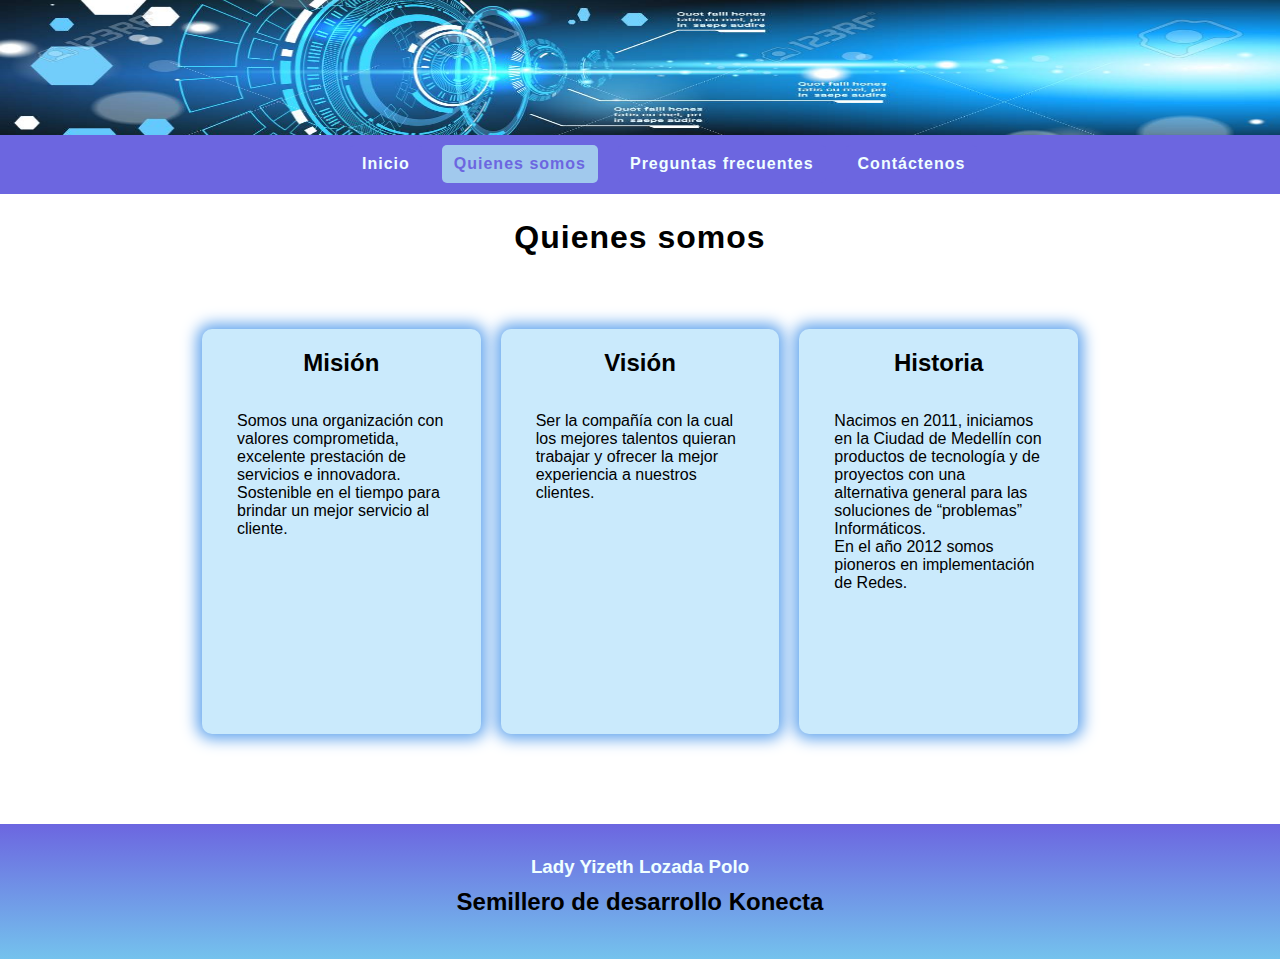
<file: pages/abtUs.html>
<!DOCTYPE html>
<html lang="es">
<head>
    <meta charset="UTF-8">
    <meta http-equiv="X-UA-Compatible" content="IE=edge">
    <meta name="viewport" content="width=device-width, initial-scale=1.0">
    <link rel="stylesheet" href="../css/style.css">
    <link rel="stylesheet" href="../css/styleInit.css">
    <link rel="shorcut icon" type="image/png" href="../image/Icon_Lady_2.jpg">
    <title>Practica html-css</title>
</head>
<body>
    <header>
        <nav class="page-nav">
            <section class="banner">
                <div class="row">
                    <div class="col-100">
                        <img src="../image/banner1.jpg" alt="">
                    </div>
                    <div class="col-100">
                        <img src="../image/banner2.jpg" alt="">
                    </div>
                    <div class="col-100">
                        <img src="../image/banner3.jpg" alt="">
                    </div>
                    <div class="col-100">
                        <img src="../image/banner4.jpg" alt="">
                    </div>
                </div>
            </section>
            
            <fieldset>
                <ul class="menu">
                    <li><a href="../index.html">Inicio</a></li>
                    <li><a href="abtUs.html" class="active">Quienes somos</a></li>
                    <li><a href="question.html">Preguntas frecuentes</a></li>
                    <li><a href="contact.html">Contáctenos</a></li>
                </ul>
            </fieldset>
        </nav>
    </header>
    
    <main>
        <section class="container-abtUs" id="abtUs">
            <h1>Quienes somos</h1>
            <div class="row">
                <div class="mision">
                    <hgroup>
                        <h2>Misión</h2>
                    </hgroup>
                    <p>
                        Somos una organización con valores comprometida, excelente prestación de servicios e innovadora. Sostenible en el tiempo para brindar un mejor servicio al cliente.
                    </p>
                </div>
                <div class="vision">
                    <hgroup>
                        <h2>Visión</h2>
                    </hgroup>
                    <p>
                        Ser la compañía con la cual los mejores talentos quieran trabajar y ofrecer la mejor experiencia a nuestros clientes.
                    </p>
                </div>
                <div  class="historia">
                    <hgroup>
                        <h2>Historia</h2>
                    </hgroup>
                    <p>
                        Nacimos en 2011, iniciamos en la Ciudad de Medellín con productos de tecnología y de proyectos con una alternativa general para las soluciones de “problemas” Informáticos.
                        <br>En el año 2012 somos pioneros en implementación de Redes.

                    </p>
                </div>
            </div>
        </section>
    </main>
        
    <footer>
        <section class="foot">
            <h3>Lady Yizeth Lozada Polo</h3>
            <h2>Semillero de desarrollo Konecta</h2>
        </section>
    </footer>
</body>
</html>
</file>
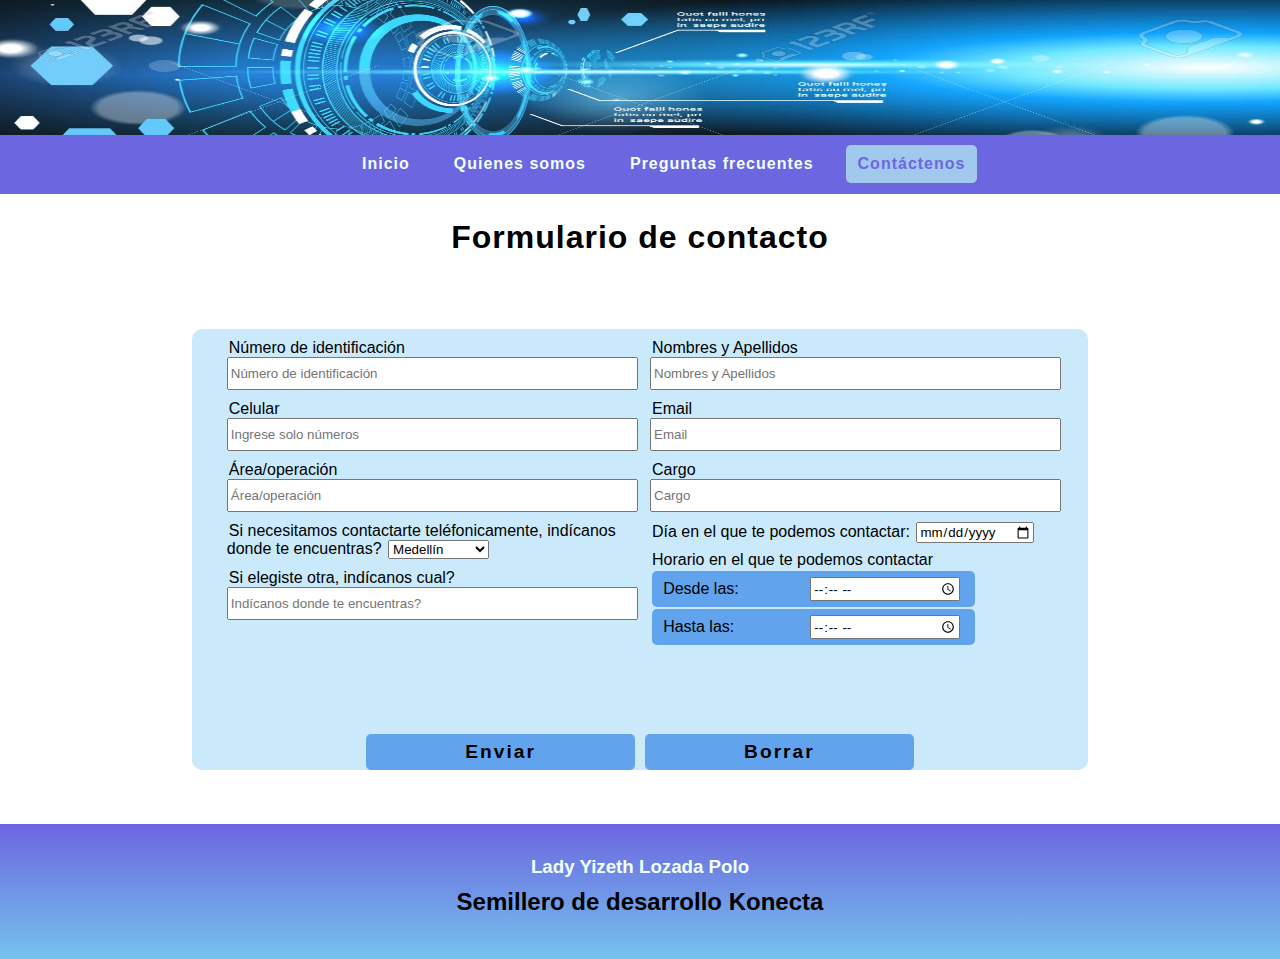
<file: pages/contact.html>
<!DOCTYPE html>
<html lang="es">
<head>
    <meta charset="UTF-8">
    <meta http-equiv="X-UA-Compatible" content="IE=edge">
    <meta name="viewport" content="width=device-width, initial-scale=1.0">
    <link rel="stylesheet" href="../css/style.css">
    <link rel="stylesheet" href="../css/styleInit.css">
    <link rel="shorcut icon" type="image/png" href="../image/Icon_Lady_2.jpg">
    <title>Practica html-css</title>
</head>
<body>
    <header>
        <nav class="page-nav">
            <section class="banner">
                <div class="row">
                    <div class="col-100">
                        <img src="../image/banner1.jpg" alt="">
                    </div>
                    <div class="col-100">
                        <img src="../image/banner2.jpg" alt="">
                    </div>
                    <div class="col-100">
                        <img src="../image/banner3.jpg" alt="">
                    </div>
                    <div class="col-100">
                        <img src="../image/banner4.jpg" alt="">
                    </div>
                </div>
            </section>
            
            <fieldset>
                <ul class="menu">
                    <li><a href="../index.html">Inicio</a></li>
                    <li><a href="abtUs.html">Quienes somos</a></li>
                    <li><a href="question.html">Preguntas frecuentes</a></li>
                    <li><a href="contact.html" class="active">Contáctenos</a></li>
                </ul>
            </fieldset>
        </nav>
    </header>
    <main>
        <section class="container-contact" id="contact">
            <h1>Formulario de contacto</h1>
            <div class="row">
                <form class="container">
                    <div class="formulario">
                        <div class="opc">
                            <label for="numId" >Número de identificación</label><br>
                            <input type="text" id="numId" placeholder="Número de identificación">
                        </div>
                        <div class="opc">
                            <label for="celular" >Celular</label><br>
                            <input type="text" id="celular" placeholder="Ingrese solo números">
                        </div>
                        <div class="opc">
                            <label for="area" >Área/operación</label><br>
                            <input type="text" id="numId" placeholder="Área/operación">
                        </div>
                        <div class="opc">
                            <label for="ciudad" >Si necesitamos contactarte teléfonicamente, indícanos donde te encuentras?</label>
                            <select class="ciudad">
                                <option value="1">Medellín</option> 
                                <option value="2">Bógota</option> 
                                <option value="3">Cali</option>
                                <option value="4">Cartágena</option> 
                                <option value="5">Santa Marta</option>
                                <option value="6">Pereira</option>
                                <option value="7">Manizales</option>  
                                <option value="8">Otra</option> 
                            </select><br>
                            <label for="ciudad" >Si elegiste otra, indícanos cual?</label><br>
                            <input type="text" id="ciudad" placeholder="Indícanos donde te encuentras?">
                        </div>
                    </div>
                    <div class="formulario">
                        <div class="opc">
                            <label for="nombre" >Nombres y Apellidos</label><br>
                            <input type="text" id="nombre" placeholder="Nombres y Apellidos">
                        </div>
                        <div class="opc">
                            <label for="email" >Email</label><br>
                            <input type="email" id="email" placeholder="Email">
                        </div>
                        <div class="opc">
                            <label for="cargo" >Cargo</label><br>
                            <input type="text" id="cargo" placeholder="Cargo">
                        </div>
                        <div class="contacto">
                            <label for="dias" >Día en el que te podemos contactar: </label>
                            <input type="date" id="dias" placeholder="Días en los que te podemos contactar"><br>
                            <div class="contacto-hora">
                                <label class="horario" for="horario">Horario en el que te podemos contactar</label><br>
                                <div class="hora">
                                    <div class="opc1">
                                        <label for="horaInit">Desde las:</label>
                                        <input type="time" id="horaInicial">
                                    </div>
                                    <div class="opc1">
                                        <label for="horaEnd">Hasta las:</label>
                                        <input type="time" id="horaFinal">
                                    </div>
                                </div>
                            </div>
                        </div>
                    </div>
                </form>
                <div class="boton">
                    <button type="submit" class="" onclick="alert('Guardado con exito!')">Enviar</button>
                    <button type="submit" class="" onclick="alert('Eliminado!')">Borrar</button>
                </div>
            </div>
        </section>
    </main>
    <footer>
        <section class="foot">
            <h3>Lady Yizeth Lozada Polo</h3>
            <h2>Semillero de desarrollo Konecta</h2>
        </section>
    </footer>
</body>
</html>
</file>
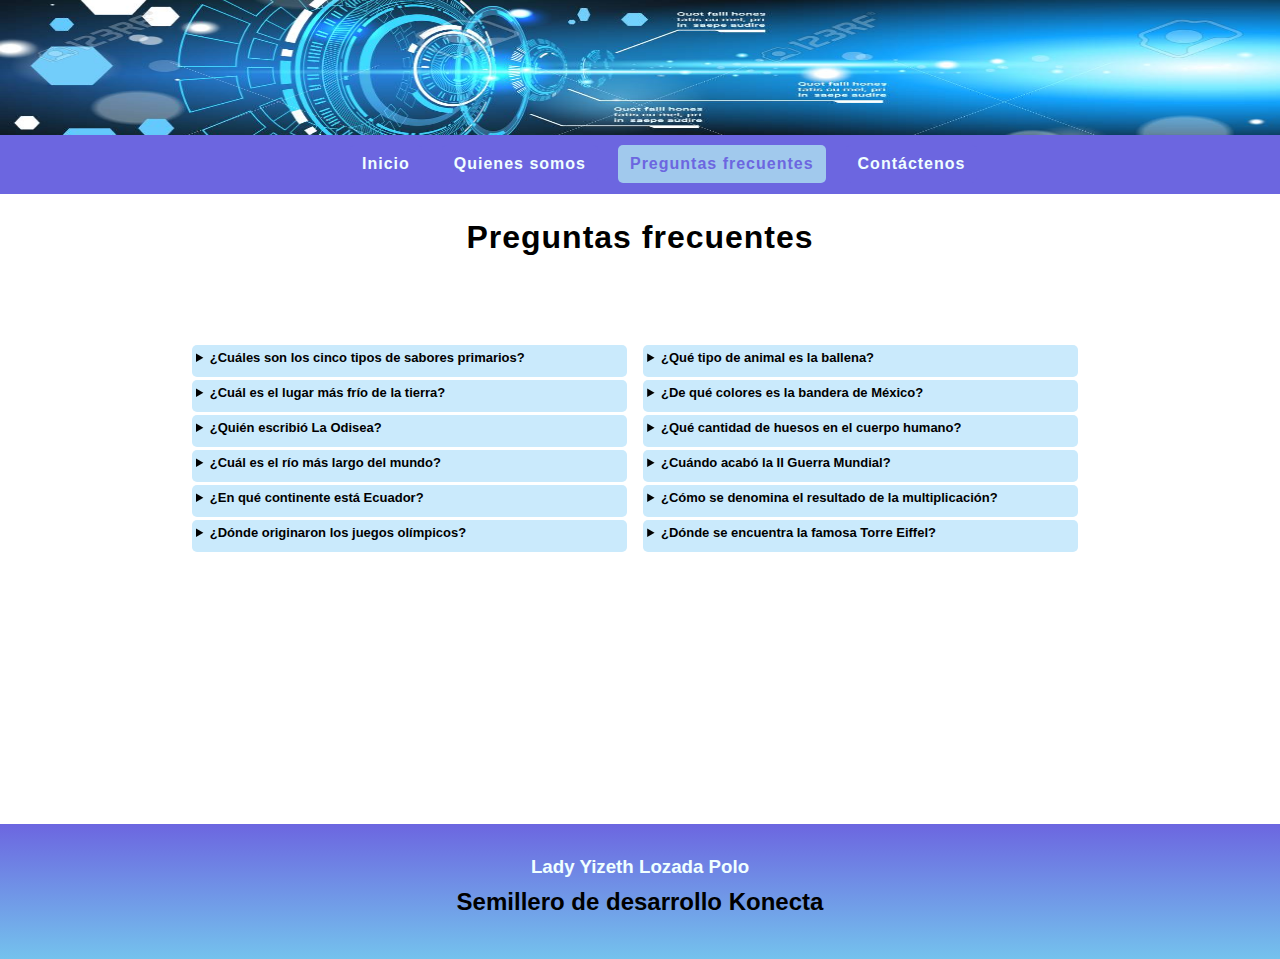
<file: pages/question.html>
<!DOCTYPE html>
<html lang="es">
<head>
    <meta charset="UTF-8">
    <meta http-equiv="X-UA-Compatible" content="IE=edge">
    <meta name="viewport" content="width=device-width, initial-scale=1.0">
    <link rel="stylesheet" href="../css/style.css">
    <link rel="stylesheet" href="../css/styleInit.css">
    <link rel="shorcut icon" type="image/png" href="../image/Icon_Lady_2.jpg">
    <title>Practica html-css</title>
</head>
<body>
    <header>
        <nav class="page-nav">
            <section class="banner">
                <div class="row">
                    <div class="col-100">
                        <img src="../image/banner1.jpg" alt="banner1">
                    </div>
                    <div class="col-100">
                        <img src="../image/banner2.jpg" alt="banner2">
                    </div>
                    <div class="col-100">
                        <img src="../image/banner3.jpg" alt="banner3">
                    </div>
                    <div class="col-100">
                        <img src="../image/banner4.jpg" alt="banner4">
                    </div>
                </div>
            </section>
            
            <fieldset>
                <ul class="menu">
                    <li><a href="../index.html">Inicio</a></li>
                    <li><a href="abtUs.html">Quienes somos</a></li>
                    <li><a href="question.html"  class="active">Preguntas frecuentes</a></li>
                    <li><a href="contact.html">Contáctenos</a></li>
                </ul>
            </fieldset>
        </nav>
    </header>
    <main>
        <section class="container-question" id="question">
            <h1>Preguntas frecuentes</h1>
            <div class="row">
                <div class="container">
                    <div class="column">
                        <details>
                            <summary>¿Cuáles son los cinco tipos de sabores primarios?</summary>
                            <p>El gusto es uno de nuestros cinco sentidos. Los sabores primarios son dulce, amargo, ácido y salado.</p>
                        </details>
                        <details>
                            <summary>¿Cuál es el lugar más frío de la tierra?</summary>
                            <p>La Antártida, que está cubierta de capas con un espesor de entre dos mil y tres mil metros.</p>
                        </details>
                        <details>
                        <summary>¿Quién escribió La Odisea?</summary>
                        <p>Este poema de 24 cantos fue escrito por Homero.</p>
                        </details>
                        <details>
                            <summary>¿Cuál es el río más largo del mundo?</summary>
                            <p>Aunque algunos pueden creer que es el Nilo… en realidad es el Amazonas.</p>
                        </details>
                        <details>
                            <summary>¿En qué continente está Ecuador?</summary>
                            <p>Ecuador es un país latinoamericano y, por tanto, se encuentra en América.</p>
                        </details>
                        <details>
                            <summary>¿Dónde originaron los juegos olímpicos?</summary>
                            <p>Se originaron en Grecia. Se llaman así porque se celebraban en la ciudad de Olimpia.</p>
                        </details>
                    </div>
                    <div class="column">
                        <details>
                            <summary>¿Qué tipo de animal es la ballena?</summary>
                            <p>La ballena es un mamífero marino de hasta 30 metros de longitud.</p>
                        </details>
                        <details>
                            <summary>¿De qué colores es la bandera de México?</summary>
                            <p>La bandera de México está compuesta por tres colores: verde, blanco y rojo.</p>
                        </details>
                        <details>
                            <summary>¿Qué cantidad de huesos en el cuerpo humano?</summary>
                            <p>Un adulto tiene 206, mientras que los recién nacidos tienen alrededor de 300 huesos.</p>
                        </details>
                        <details>
                            <summary>¿Cuándo acabó la II Guerra Mundial?</summary>
                            <p>La II Guerra Mundial finalizó en 1945.</p>
                        </details>
                        <details>
                            <summary>¿Cómo se denomina el resultado de la multiplicación?</summary>
                            <p>El resultado de la multiplicación se llama producto.</p>
                        </details>
                        <details>
                            <summary>¿Dónde se encuentra la famosa Torre Eiffel?</summary>
                            <p>Esta estructura se encuentra en París, Francia.</p>
                        </details>
                    </div>
                </div>
            </div>
        </section>
    </main>
    <footer>
            <section class="foot">
                <h3>Lady Yizeth Lozada Polo</h3>
                <h2>Semillero de desarrollo Konecta</h2>
            </section>
    </footer>
</body>
</html>
</file>
<file: css/style.css>
body, main{
    padding: 0px;
    margin: 0px;
    overflow-x: hidden;
}
*{
    font-family: 'Lucida Sans', 'Lucida Sans Regular', 'Lucida Grande', 'Lucida Sans Unicode', Geneva, Verdana, sans-serif;
}
/* *************************************** */
/* Header y navbar */

header .banner{
    width: 100%;
    height: 15vh;

    /* background: -webkit-linear-gradient(#74C2ED,#6C66E0);
    background: -o-linear-gradient(#74C2ED,#6C66E0);
    background: -moz-linear-gradient(#74C2ED, #6C66E0);
    background: linear-gradient(#74C2ED,#6C66E0); */
}

.banner .row{
    display: flex;
    width: 400%;
    height: 15vh;
    overflow-x: hidden;
    animation: banner 12s infinite;
    transition: 8s all;
}

.banner .row .col-100{
    width: 100%;
    height: 15vh;
}

.banner .row .col-100 img{
    width: 100%;
    height: 15vh;
}

.page-nav {
    width: 100%;
    font-family: sans-serif;
    font-size: 5px;
    font-weight: normal;
}

.page-nav fieldset{
    width: 100%;
    height: 6vh;
    border: none;
    background-color: #6C66E0;
    display: flex;
    align-items: center;
    justify-content: center;
    margin: 0;
}

.page-nav ul{
    list-style: none;
    display: flex;
    justify-content: center;
    overflow: hidden;
}
.page-nav ul li {
    display: inline;
    padding: 10px;
}

.page-nav ul.menu li a.active{ 
    background-color: #A1C9ED;
    color: #6C66E0;
}

.page-nav ul a{
    display: inline-block;
    background-color: #6C66E0;
    color: azure;
    font-weight: bold;
    padding: 10px 12px;
    text-decoration: none;
    font-size: 1rem;
    letter-spacing: 1px;
    display: block;
    border-radius: 5px;
}
.page-nav ul a:hover{
    color: #A1C9ED;
}
.page-nav ul li ul {
    padding: 5px;
    display: none;
    position: absolute;
    min-width: 40px;
}

.page-nav ul li:hover > ul {
    display:block;
}

.page-nav ul li ul li {
    padding: 0;
    position:relative;
}

/* *************************************** */

@keyframes image{
    15%, 30%{
        margin-left: -100%;
    }
    31%, 45%{
        margin-left: -200%;
    }
    46%, 55%{
        margin-left: -300%;
    }
    56%, 66%{
        margin-left: -400%;
    }
    67%, 99%{
        margin-left: 0%;
    }
}
/* *************************************** */
/* Footer */

.foot{
    width: 100%;
    height: 15vh;
    display: flex;
    justify-content: center;
    align-items: center;
    flex-direction: column;

    background: -webkit-linear-gradient(#6C66E0, #74C2ED);
    background: -o-linear-gradient(#6C66E0, #74C2ED);
    background: -moz-linear-gradient(#6C66E0, #74C2ED);
    background: linear-gradient(#6C66E0, #74C2ED);
}

.foot h3{
    margin: 0;
    margin-top: 10px;
    color: azure;
}

.foot h2{
    margin: 0;
    margin-bottom: 10px;
    padding: 10px;
}
</file>
<file: css/styleInit.css>
body, main{
    padding: 0px;
    margin: 0px;
}
*{
    font-family: 'Lucida Sans', 'Lucida Sans Regular', 'Lucida Grande', 'Lucida Sans Unicode', Geneva, Verdana, sans-serif;
}

/* *************************************** */
/* Inicio */

.container-init, .container-abtUs, 
.container-question, .container-contact{
    width: 100%;
    height: 70vh;
    display: flex;
    justify-content: flex-end;
    align-items: center;
    align-content: center;
    flex-direction: column;
}

.container-init h1, .container-abtUs h1, 
.container-question h1, .container-contact h1{
    position: absolute;
    top: 22vh;
    letter-spacing: 1px;
}
.container-init .row, .container-abtUs .row, 
.container-question .row, .container-contact .row{
    width: 70%;
    height: 55vh;
    display: flex;
    justify-content: start;
    align-content: center;
    flex-direction: row;
}

.text{
    width: 70%;
    padding: 0;
    justify-content: center;
    text-align: left;
}
.text div{
    width: 95%;
    height: 40vh;
    padding: 10px;
    padding-left: 20px;
    border-radius: 10px;
    background-color: #caeafc;
    box-shadow: 0px 0px 15px 5px #61A4ED;
    -webkit-box-shadow: 0px 0px 15px 5px #61A4ED;
}
.text article{
    width: 90%;
}

.image {
    width: 30%;
    height: 45vh;
    margin: 0;
    display: flex;
    justify-content: center;
}

.image img{
    width: 80%;
    float: right;
    transition: all 0.7s;
}
.image:hover{
    transform: scale(1.2);
}

/* *************************************** */
/* Quienes somos */

.container-abtUs .row div{
    width: 40%;
    height: 45vh;
    margin: 0 10px;
    flex-direction: row;
    background-color: #caeafc;
    border-radius: 10px;
    box-shadow: 0px 0px 15px 5px #61A4ED;
    -webkit-box-shadow: 0px 0px 15px 5px #61A4ED;
}
.container-abtUs hgroup h2{
    text-align: center;
}
.container-abtUs .row p{
    margin: 30px;
    padding: 5px;
    font: inherit;
    vertical-align: baseline;
    font-family: inherit;
    font-size: 100%;
    font-style: inherit;
    font-weight: inherit;
    
}


/* *************************************** */
/* Preguntas Frecuentes */

.container-question .row .container{
    width: 100%;
    margin-top: 16px;
    display: grid;
    grid-gap: 1em;
    grid-template-columns: 34vw 34vw;
    justify-content: start;
    align-items: flex-start;
}

details{
    border: 1px solid #000;
    padding: 2px 4px;
    font-family: Arial;
    margin-bottom: 3px;
    background-color: #caeafc;
    border-radius: 5px;
    border: none;
}
summary{
    color: #000;
    height: 25px;
    font-size: 13px;
    font-weight: bold;
    cursor: pointer; 
    outline: none; 
    margin-top: 3px;       
}
.container-question  p{
    font-size: 12px;
    color: #000;
    margin: 0;
    margin-top: 4px;
}

/* *************************************** */
/* Contactenos */

.container-contact .row{
    flex-direction: column;
}
.container-contact .row .container{
    background-color: #caeafc;
    border-radius: 10px 10px 0 0;
    width: 100%;
    height: 45vh;
    display: flex;
    justify-content: center;
    align-items: start;
    flex-direction: row;
}
.container-contact .row .container .formulario{
    width: 45%;
    height: 45vh;
    margin: 10px;
    flex-direction: column;
}
.container-contact .row .container .formulario{
    width: 45%;
    height: 40vh;
    flex-direction: column;
}
.formulario div label{
    width: 100%;
    margin: 2px;
}
.formulario .opc input{
    width: 100%;
    height: 3vh;
    margin-bottom: 10px;
}
.formulario div .ciudad{
    width: 25%;
    margin-bottom: 10px;
}
.formulario:nth-child(2) .contacto .contacto-hora{
    width: 100%;
    margin-top: 8px;
    flex-direction: row;
}
.formulario:nth-child(2) .contacto .contacto-hora label.horario{
    margin-bottom: 3px;
}
.formulario:nth-child(2) .contacto .contacto-hora .hora{
    display: flex;
    justify-content: flex-start;
    align-items: flex-start;
    flex-direction: column;
    width: 100%;
}
.formulario:nth-child(2) .contacto .contacto-hora .hora .opc1{
    width: 80%;
    height: 4vh;
    display: flex;
    justify-content: center;
    align-items: center;
    flex-direction: row;
    margin: 2px;
    background-color: #61A4ED;
    border-radius: 5px;
    margin-bottom: 0;
}
.formulario:nth-child(2) .contacto .contacto-hora .hora .opc1 label{
    width: 45%;
    text-align: left;
}
.formulario:nth-child(2) .contacto .contacto-hora .hora .opc1 input{
    width: 45%;
    align-items: center;
    margin-right: 5px;
}

.container-contact .boton{
    width: 100%;
    height: 4vh;
    display: flex;
    justify-content: center;
    margin: 0;
    padding: 0;
    flex-direction: row;
    background-color: #caeafc;
    border-radius: 0 0 10px 10px;
}

.container-contact .boton button{
    width: 30%;
    margin: 0 5px;
    border: none;
    font-weight: bold;
    font-size: 1.2rem;
    letter-spacing: 2px;
    outline: none;
    cursor: pointer;
    border-radius: 5px;
    height: 4vh;
    background-color: #61A4ED;
    margin-bottom: 20px;
}
.container-contact .boton button:hover{
    color: #caeafc;
}

@media (max-width: 1080px) {
   
    /* ************************ */

    .text{
        width: 90%;
    }
    .text div h2{
        margin: 2px;
    }
    .text article{
        width: 100%;
    }
    
    /* ************************ */

    .container-abtUs .row div{
        margin: 0 5px;
    }
    .container-abtUs hgroup h2{
        margin-bottom: 2px;
    }
    .container-abtUs .row p{
        margin: 10px;
    }

    /* ************************ */
        
    .container-contact .row .container{
        height: 48vh;
    }
    
    .container-contact .boton button{
        font-size: 1rem;
        height: 3vh;
    }
}
</file>
